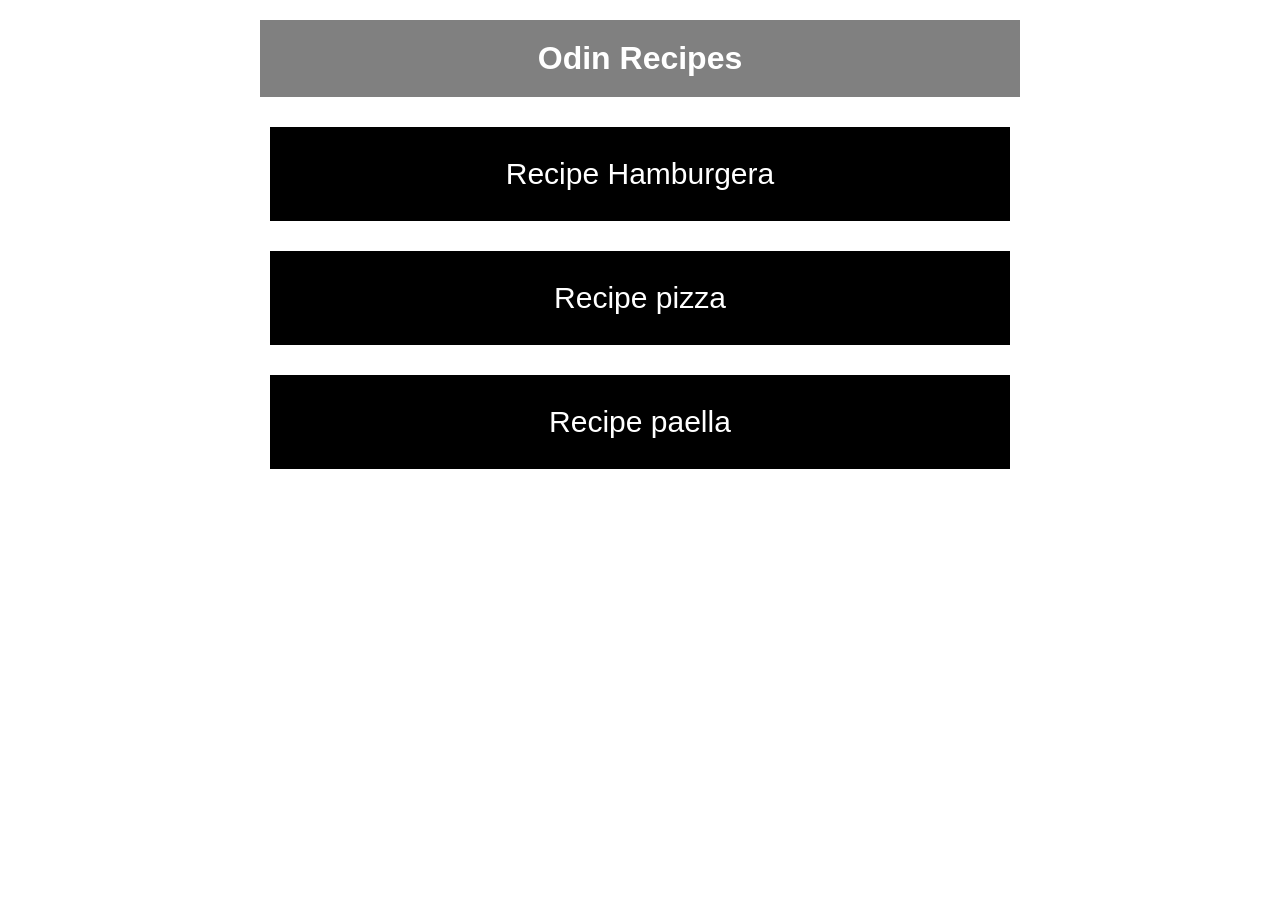
<file: index.html>
<!DOCTYPE html>
<html lang="en">

  <head>

    <meta charset="UTF-8">
    <title>odin-recipes</title>

    <link rel="stylesheet" href="style.css">

  </head>


<!-- ---------------------------------- -->


  <body class="homepage">

     <h1>Odin Recipes</h1>

<!-- LIEN VERS PAGES DE RECETTES -->

     <p><a href="recipes/Hamburgera.html">Recipe Hamburgera</a></p>

     <p><a href="recipes/pizza.html">Recipe pizza</a></p>    

     <p><a href="recipes/paella.html">Recipe paella</a></p>    

  </body>

</html>
</file>
<file: style.css>
h1 {
    background-color: grey;
    text-align: center;
    color: white;
    padding: 20px;
    margin: 20px;
    font-family: Arial, sans-serif;
}

body {
  max-width: 800px;
  margin: auto;
}

a {
  color: white;
  text-decoration: none;
}

.homepage p {
  background-color: black;
  padding: 30px;
  margin: 30px;
  font-size: 30px;
  font-family: Arial, sans-serif;
  text-align: center;
  
}

.plat {
    font-family: Arial, sans-serif;
}

.plat h3,
.plat h4 {
  background-color: bisque;
  text-align: center;
  padding: 18px;
}

.plat p {
    text-align: center;
    max-width: 600px;
    margin: auto;
}

img {
  display: block;
  margin: auto;
}
</file>
